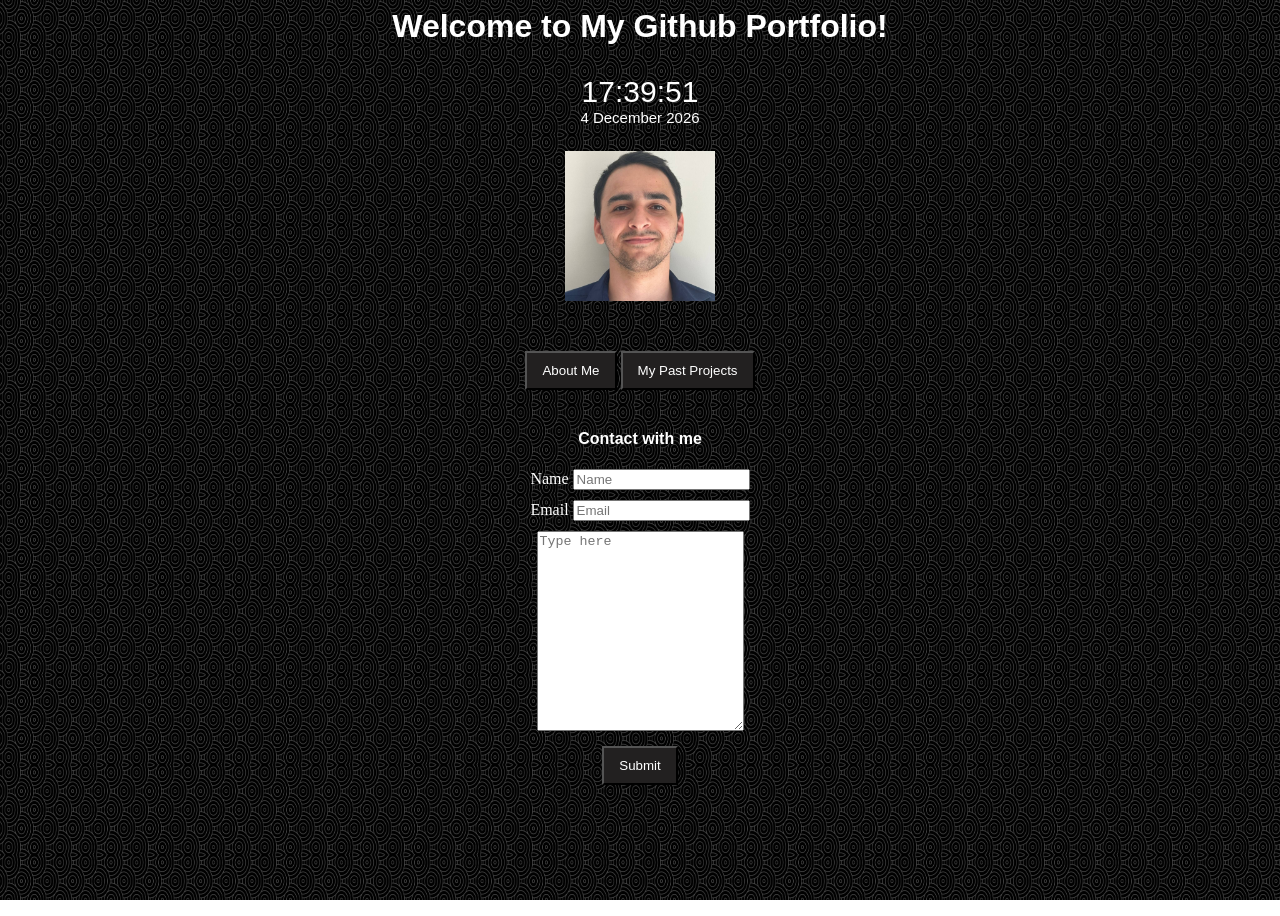
<file: index.html>
<html lang="en-US">
    
    <head>
        <title>My Github Portfolio</title>
        <link rel="stylesheet" href="general_design.css">
        <meta name="viewport" content="width=device-width, initial-scale=1.0">
    </head>
    
    <!--Menu-->

    <body>
        <h1 style="text-align: center; margin-bottom: 30;">Welcome to My Github Portfolio!</h1>
        
        <div id="clock" style="font-family: Verdana, Geneva, Tahoma, sans-serif; text-align: center; font-size: 30;">00:00:00</div>
        <div id="date" style="font-family: Verdana, Geneva, Tahoma, sans-serif; text-align: center; font-size: 15; margin-bottom: 25;"></div>

        <img src="profile.jpg" alt="main_profile" style="height: 150; width: 150; display: block; margin: auto; margin-bottom: 50;">
        
        <div style="text-align: center;">
            <button style="font-family: Verdana, Geneva, Tahoma, sans-serif;" onclick="document.location='about_me.html'">About Me</button>
            <button style="font-family: Verdana, Geneva, Tahoma, sans-serif;" onclick="document.location='past_projects.html'">My Past Projects</button>
        </div>

        <!--Contact with me-->
        <h4 style="font-family: Verdana, Geneva, Tahoma, sans-serif; text-align: center; margin-top: 40;">Contact with me</h4>
        
        <form name="contact_with_me">
            <div style="text-align: center; margin-bottom: 10;">
                <label for="name">Name</label>
                <input type="text" id="name" name="name" placeholder="Name">
            </div>    

            <div style="text-align: center; margin-bottom: 10;">
                <label for="email">Email</label>
                <input type="text" id="email" name="email" placeholder="Email">
                <!--Email format check?-->
            </div>

            <div style="text-align: center; margin-bottom: 15;">
                <textarea id="message" name="message" style="height: 200px; width: 207px;" placeholder="Type here"></textarea> 
            </div>

            <div style="text-align: center;">
                <button style="font-family: Verdana, Geneva, Tahoma, sans-serif;" onclick="popup_submit()">Submit</button>
            </div>

        </form>

        <script src="general_functionality.js"></script>
    </body>
</html>
</file>
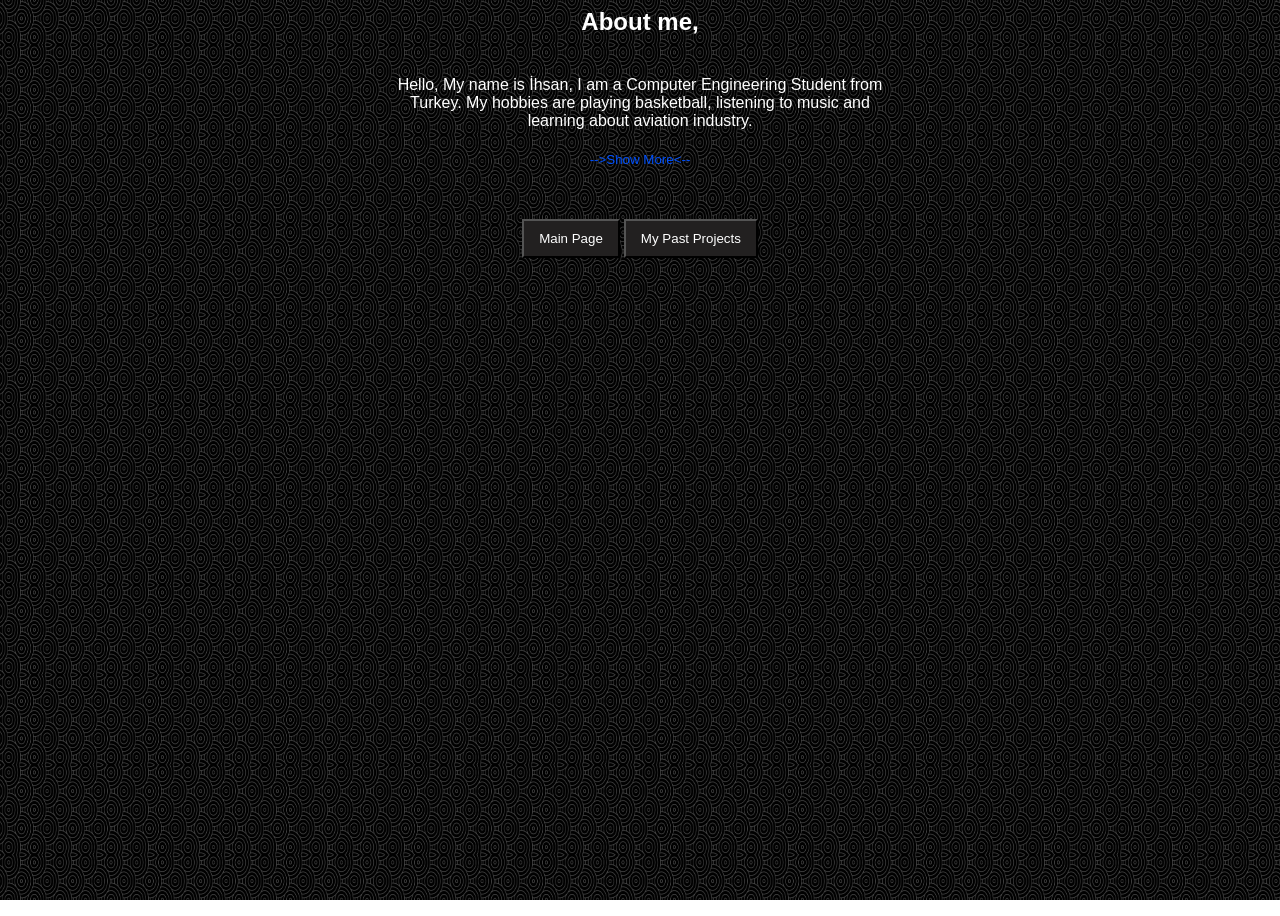
<file: about_me.html>
<html lang="en-US">
    <head>
        <title>About Me</title>

        <link rel="stylesheet" href="general_design.css">
    </head>

    <body>

        <!--About Me-->
        <h2 style="font-family: Verdana, Geneva, Tahoma, sans-serif; text-align: center; margin-bottom: 40;">About me,</h2>
        
        <p id="aboutMeText" style="font-family: Verdana, Geneva, Tahoma, sans-serif; margin: auto; width: 515; text-align: center;">
            Hello, My name is İhsan, I am a Computer Engineering Student from Turkey.
            My hobbies are playing basketball, listening to music and learning about aviation industry.<br>
            <span id="extraText" style="display: none;">
            In programming-wise, I am interested in A.I. and Web Development.
            I started coding back in middle school as the outcome of my curiosity for how games were made. 
            Later, I started learning scratch and made couple of games with it. And then when I started
            learning C# and unfortunately I gave up before I got proefficient to create a proper game.
            Even though it was a great first step for my programming career.
            Still today, even though I haven't done anything about it, I still have plans for 
            doing something about game development in the future.
            </span>
        </p>
        
        <div id="showMoreContainer">
            <button id="showMoreBtn" style="font-family: Verdana, Geneva, Tahoma, sans-serif; margin-bottom: 30; background-color: transparent; border-color: transparent;" onclick="toggleText()">--&gtShow More&lt--</button>
        </div>

        <div style="text-align: center;">
            <button style="font-family: Verdana, Geneva, Tahoma, sans-serif;" onclick="document.location='index.html'">Main Page</button>
            <button style="font-family: Verdana, Geneva, Tahoma, sans-serif;" onclick="document.location='past_projects.html'">My Past Projects</button>
        </div>

        <script src="general_functionality.js"></script>
    </body>
</html>
</file>
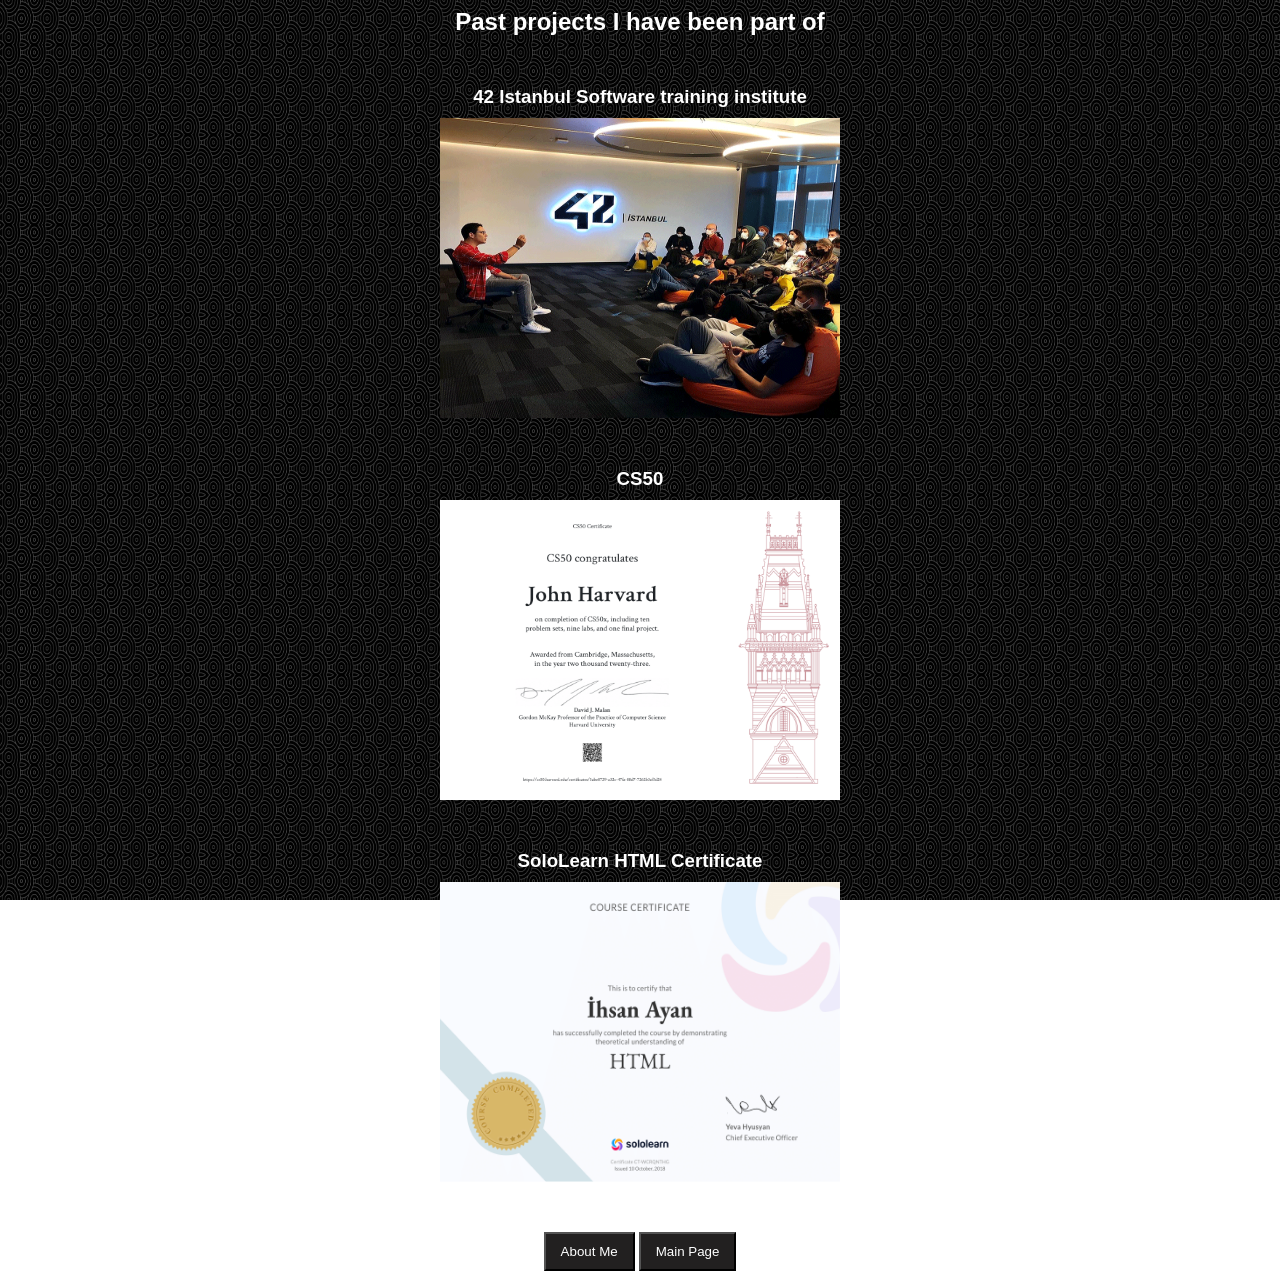
<file: past_projects.html>
<html lang="en-US">
    <head>
        <title>Past Projects</title>

        <link rel="stylesheet" href="general_design.css">
    </head>

    <body>
        
        <!--Projects-->
        
        <h2 style="font-family: Verdana, Geneva, Tahoma, sans-serif; text-align: center; margin-bottom: 50;">Past projects I have been part of</h2>
        
        <h3 style="text-align: center; margin-bottom: 10;">42 Istanbul Software training institute</h3>
        <img src="istanbul42.png" alt="main_profile" style="height: 300; width: 400; display: block; margin: auto; margin-bottom: 50;">
        
        <h3 style="text-align: center; margin-bottom: 10;">CS50</h3>
        <img src="CS50x.png" alt="main_profile" style="height: 300; width: 400; display: block; margin: auto; margin-bottom: 50;">

        <h3 style="text-align: center; margin-bottom: 10;">SoloLearn HTML Certificate</h3>
        <img src="sololearn.png" alt="main_profile" style="height: 300; width: 400; display: block; margin: auto; margin-bottom: 50;">


        
        <div style="text-align: center;">
            <button style="font-family: Verdana, Geneva, Tahoma, sans-serif;" onclick="document.location='about_me.html'">About Me</button>
            <button style="font-family: Verdana, Geneva, Tahoma, sans-serif;" onclick="document.location='index.html'">Main Page</button>
        </div>


        <script src="general_functionality.js"></script>
    </body>
</html>
</file>
<file: general_design.css>
h1 {
    font-family: Arial, Helvetica, sans-serif;
    color: white;
}

h2 {
    font-family: Arial, Helvetica, sans-serif;
    color: white;
}

h3 {
    font-family: Arial, Helvetica, sans-serif;
    color: white;
}

h4 {
    font-family: Arial, Helvetica, sans-serif;
    color: white;
}

h5 {
    font-family: Arial, Helvetica, sans-serif;
    color: white;
}

h6 {
    font-family: Arial, Helvetica, sans-serif;
    color: white;
}

#extraText {
    display: none;
}
#showMoreContainer {
    text-align: center;
    margin: 10;
}
#showMoreBtn {
    color: rgb(0, 81, 255);
    cursor: pointer;
    
}

button {
    background-color: rgb(34, 32, 32);
    padding: 10px 15px;
    font-family: Arial, Helvetica, sans-serif;
    color: white;
}

body{
    background-image: url("background.jpg");
    background-position: center;
    background-repeat: repeat;
    background-size: 10% 10%;
    background-attachment: fixed;
    min-height: 100vh;
    color: white;

}
</file>
